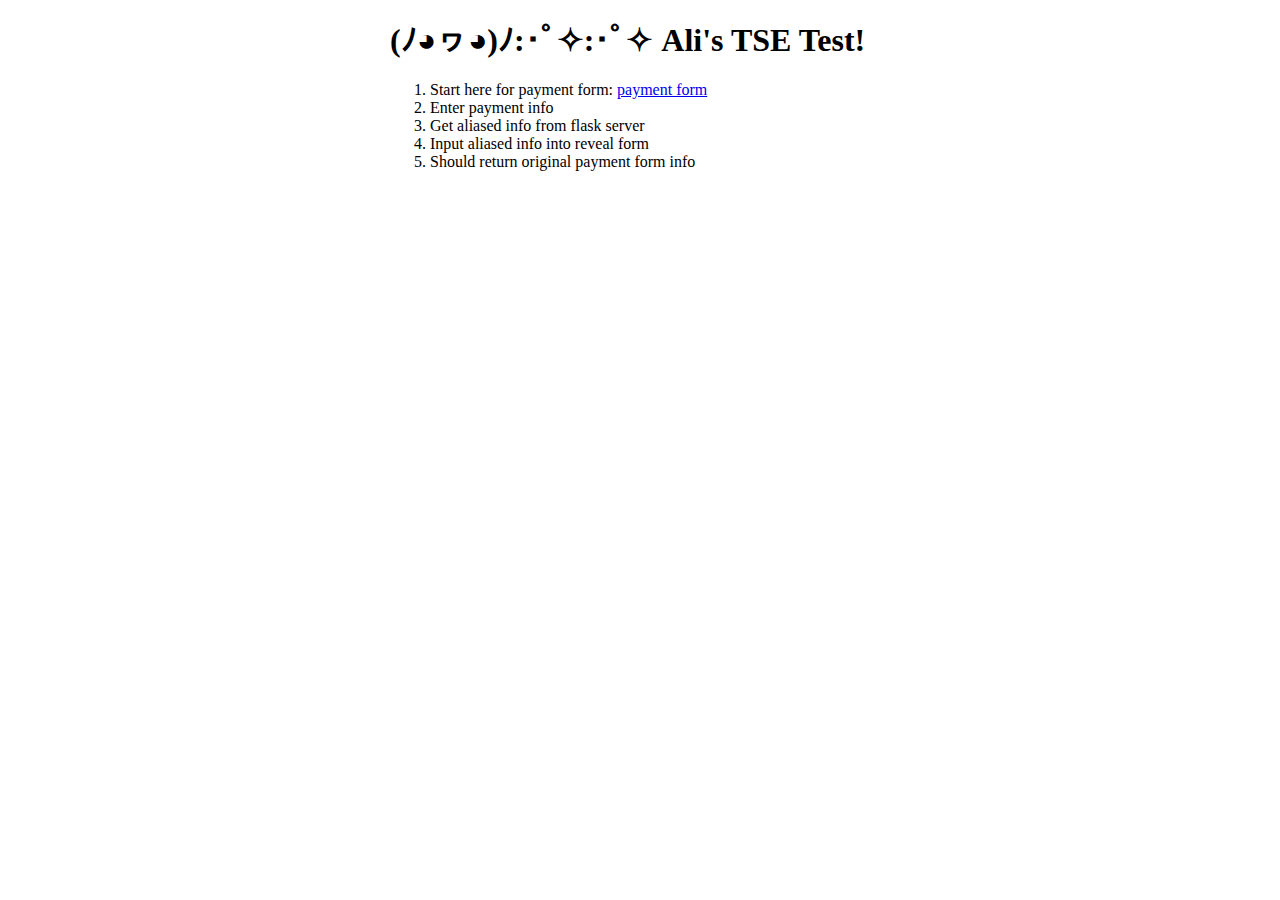
<file: app/templates/index.html>
<!DOCTYPE html>
<html>
  <head>
    <title>(ﾉ◕ヮ◕)ﾉ:･ﾟ✧:･ﾟ✧ index</title>
    <link rel="stylesheet" href="../static/main.css">
  </head>
  <body>
    <div class="main">
      <h1>(ﾉ◕ヮ◕)ﾉ:･ﾟ✧:･ﾟ✧ Ali's TSE Test!</h1>
      <div>
        <p>
          <ol>
            <li>Start here for payment form: <a href="/form">payment form</a></li>
            <li>Enter payment info</li>
            <li>Get aliased info from flask server</li>
            <li>Input aliased info into reveal form</li>
            <li>Should return original payment form info</li>
          </ol>
      </p>
      </div>
    </div>
  </body>
</html>
</file>
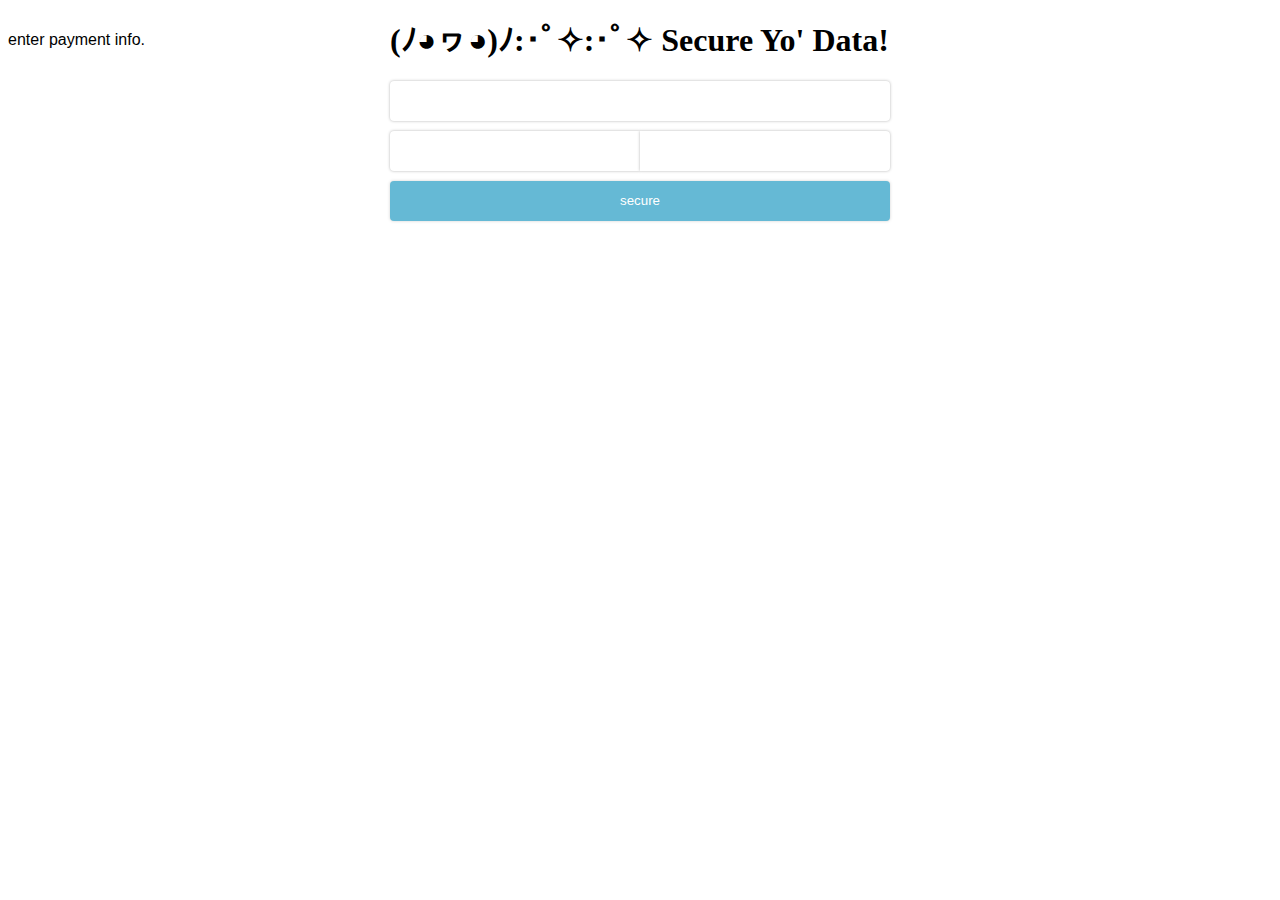
<file: app/templates/form.html>
<!DOCTYPE html>
<html>
  <head>
    <title>(ﾉ◕ヮ◕)ﾉ:･ﾟ✧:･ﾟ✧ form</title>
    <link rel="stylesheet" href="../static/main.css">
    <script src="https://js.verygoodvault.com/vgs-collect/2.3.0/vgs-collect.js"></script>
  </head>
  <body>
    <p>enter payment info.</p>
    <form>
      <h1>(ﾉ◕ヮ◕)ﾉ:･ﾟ✧:･ﾟ✧ Secure Yo' Data!</h1>
      <div id="cc-number" class="form-field"></div>
      <div class="form-field-group">
        <div id="cc-expiration-date" class="form-field"></div>
        <div id="cc-cvv" class="form-field"></div>
      </div>
      <button type="submit">secure</button>
    </form>
    <script src="../static/form.js"></script>
  </body>
</html>
</file>
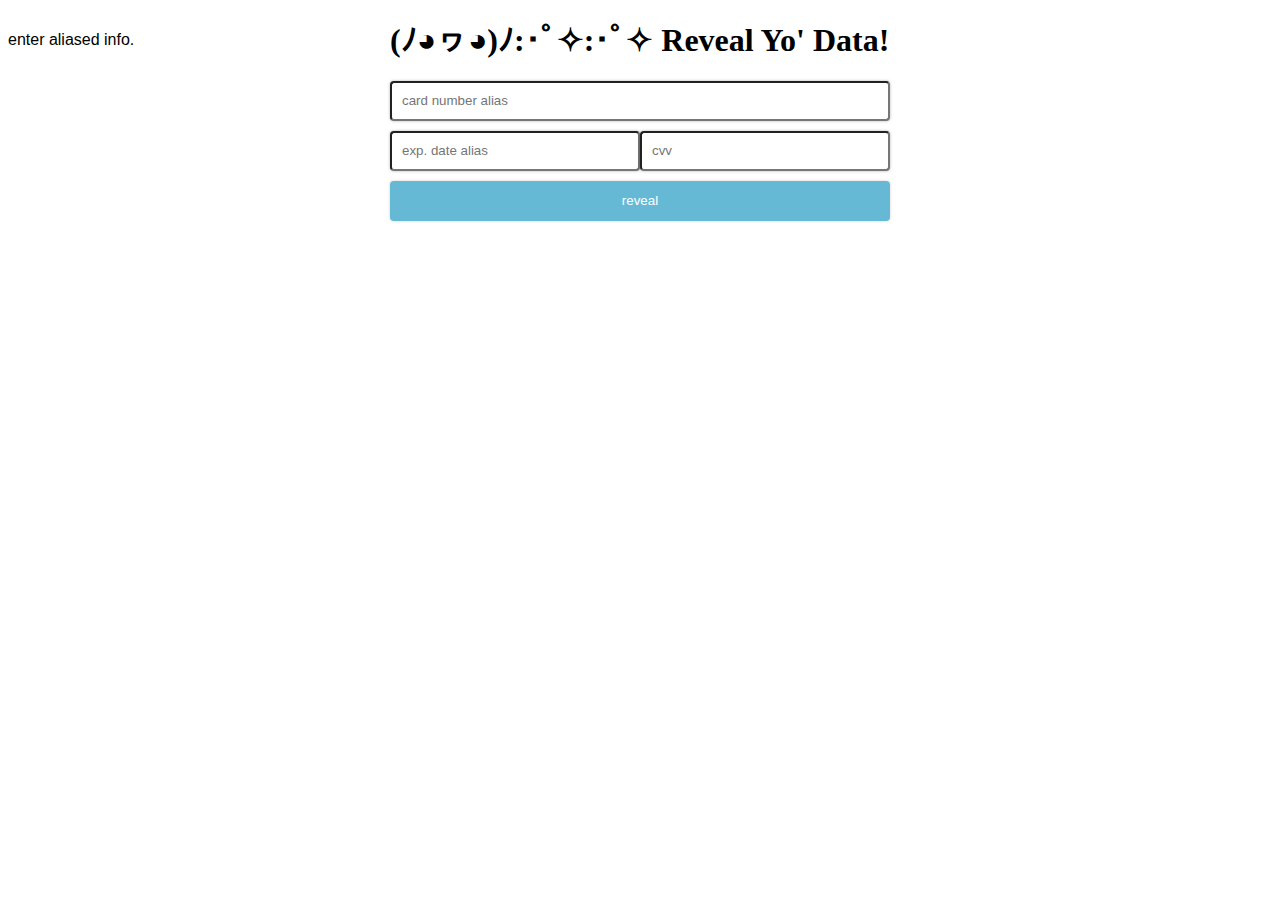
<file: app/templates/outbound.html>
<!DOCTYPE html>
<html>
  <head>
    <title>(ﾉ◕ヮ◕)ﾉ:･ﾟ✧:･ﾟ✧ outbound</title>
    <link rel="stylesheet" href="../static/main.css">
  </head>
  <body>
    <p>enter aliased info.</p>
    <form method='post' action='/reveal'>
      <h1>(ﾉ◕ヮ◕)ﾉ:･ﾟ✧:･ﾟ✧ Reveal Yo' Data!</h1>
      <div id="cc-number">
        <input type="text" placeholder="card number alias" class="form-field" name="card_number"></input>
      </div>
      <div class="form-field-group">
        <div id="cc-expiration-date">
          <input type="text" placeholder="exp. date alias" class="form-field" name="card_exp"></input>
        </div>
        <div id="cc-cvv">
          <input type="text" placeholder="cvv" class="form-field" name="card_cvv"></input>
        </div>
      </div>
      <button type="submit">reveal</button>
    </form>
  </body>
</html>
</file>
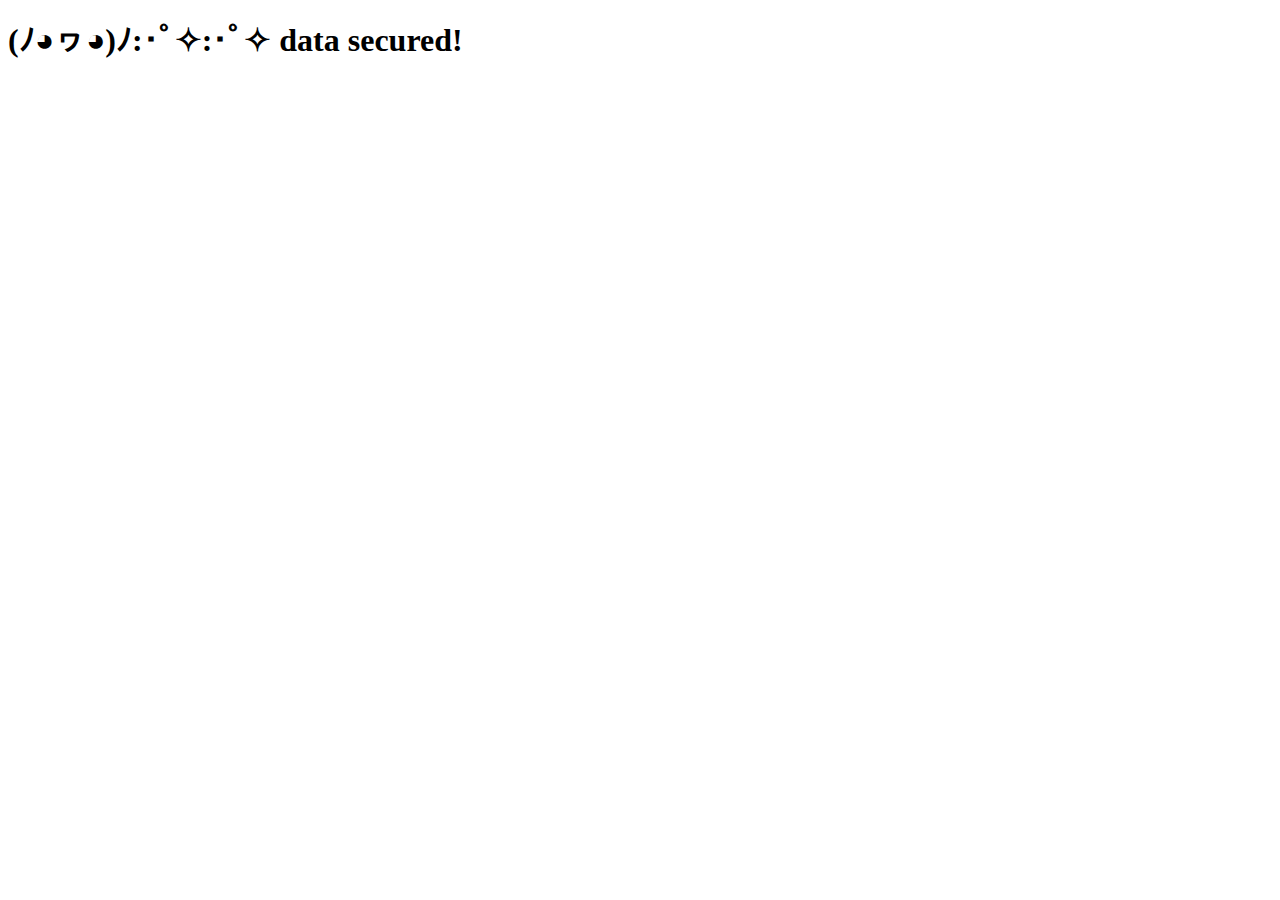
<file: app/templates/secure.html>
<!DOCTYPE html>
<html>
  <head>
    <title>(ﾉ◕ヮ◕)ﾉ:･ﾟ✧:･ﾟ✧ secured!</title>
    <link rel="stylesheet" href="../static/main.css">
  </head>
  <body>
    <h1>(ﾉ◕ヮ◕)ﾉ:･ﾟ✧:･ﾟ✧ data secured!</h1>
  </body>
</html>
</file>
<file: app/static/main.css>
* {
  box-sizing: border-box;
}
form, .main {
  width: 500px;
  margin: 0 auto;
}
.form-field {
  width: 100%;
  height: 40px;
  position: relative;
  background: white;
  margin-bottom: 10px;
  border-radius: 4px;
  box-shadow: 0 0 3px 0px rgba(0, 0, 0, .3);
  padding: 0 10px;
}
iframe {
  width: 100%;
  height: 100%;
}
.form-field-group {
  display: flex;
  flex-flow: wrap;
}
.form-field-group div {
  flex: 0 0 50%;
}
.form-field-group div:first-child {
  border-radius: 4px 0 0 4px;
}
.form-field-group div:last-child {
  border-radius: 0 4px 4px 0;
}

button {
  width: 100%;
  height: 40px;
  position: relative;
  background-color: #008CBA;
  color: white;
  border: none;
  margin-bottom: 10px;
  border-radius: 4px;
  box-shadow: 0 0 3px 0px rgba(0, 0, 0, .3);
  padding: 0 10px;
  text-align: center;
  opacity: 0.6;
  transition: 0.3s;
  text-decoration: none;
  cursor: pointer;
}

button:hover {
  opacity: 1
}

p {
  font-family: 'Segoe UI', Tahoma, Geneva, Verdana, sans-serif;
  position: absolute;
  margin-top: 10px;
}
</file>
